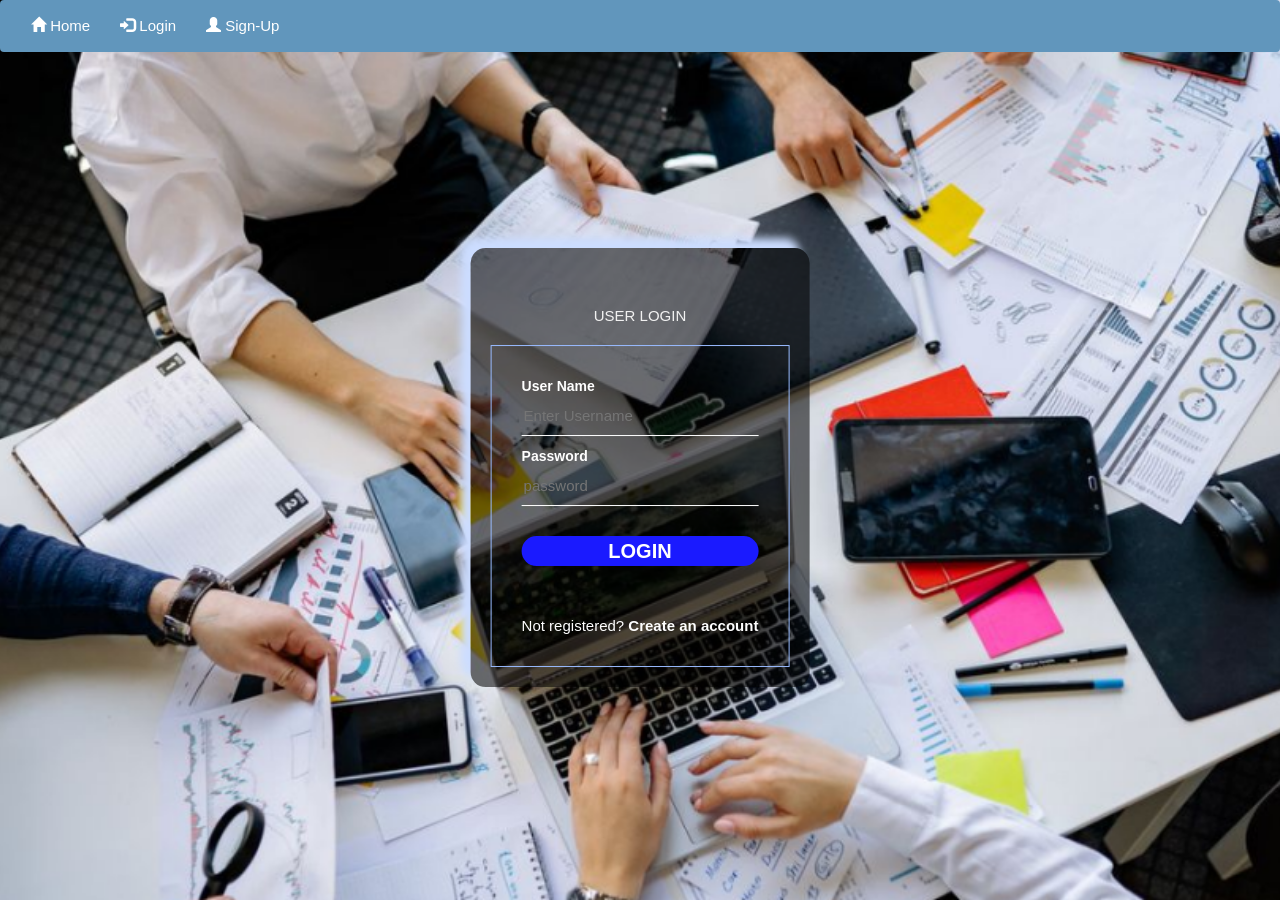
<file: Final Deliverables/Final Code/index.html>
<!DOCTYPE html>
 <html>
 <head>
 	<title>Login Form</title>
	 <meta name="viewport" content="width=device-width, initial-scale=1">
     <link rel="stylesheet" href="https://maxcdn.bootstrapcdn.com/bootstrap/3.3.7/css/bootstrap.min.css" >
     <script src="https://ajax.googleapis.com/ajax/libs/jquery/1.12.4/jquery.min.js"></script>
     <script src="https://maxcdn.bootstrapcdn.com/bootstrap/3.3.7/js/bootstrap.min.js"></script>
 	<link rel="stylesheet" type="text/css" href="style.css">
 	<script type="text/javascript" src="javascript.js"></script>
 </head>
 <body>
	<nav class="navbar navbar-light" style="background-color: #6196bc;">
        <div class="collapse navbar-collapse" id="navbarNavAltMarkup">
            <div class="navbar-nav">
            <ul class="nav navbar-nav navbar-right">
              <li><a class="nav-item nav-link" href="home.html"><span class="glyphicon glyphicon-home"></span> Home</a></li>
              <li><a class="nav-item nav-link" href="index.html"><span class = "glyphicon glyphicon-log-in"></span> Login</a></li>
              <li><a class="nav-item nav-link" href="signup.html"><span class="glyphicon glyphicon-user"></span> Sign-Up</a></li>
              </ul>
            </div>
          </div>
      </nav>
 <div class="login_box">
	
 	<h3>USER LOGIN</h3>

 	<form name="loginform" onsubmit="return form1()" method="post" action="home.html">

 	<p>User Name</p>
 	<input type="text" name="username" placeholder="Enter Username">

 	<p>Password</p>
 	<input type="password" name="pwd" placeholder="password"><br>

	<div id="errorbox"></div><br>

	<div><centre> <input type="submit" name="submit" value="LOGIN"> <a href="home.html"></a></centre></div>
	<br><br>

 	<a href="signup.html">Not registered? <span>Create an account</span></a>

 </form>
 </div>
 </body>
 </html>
</file>
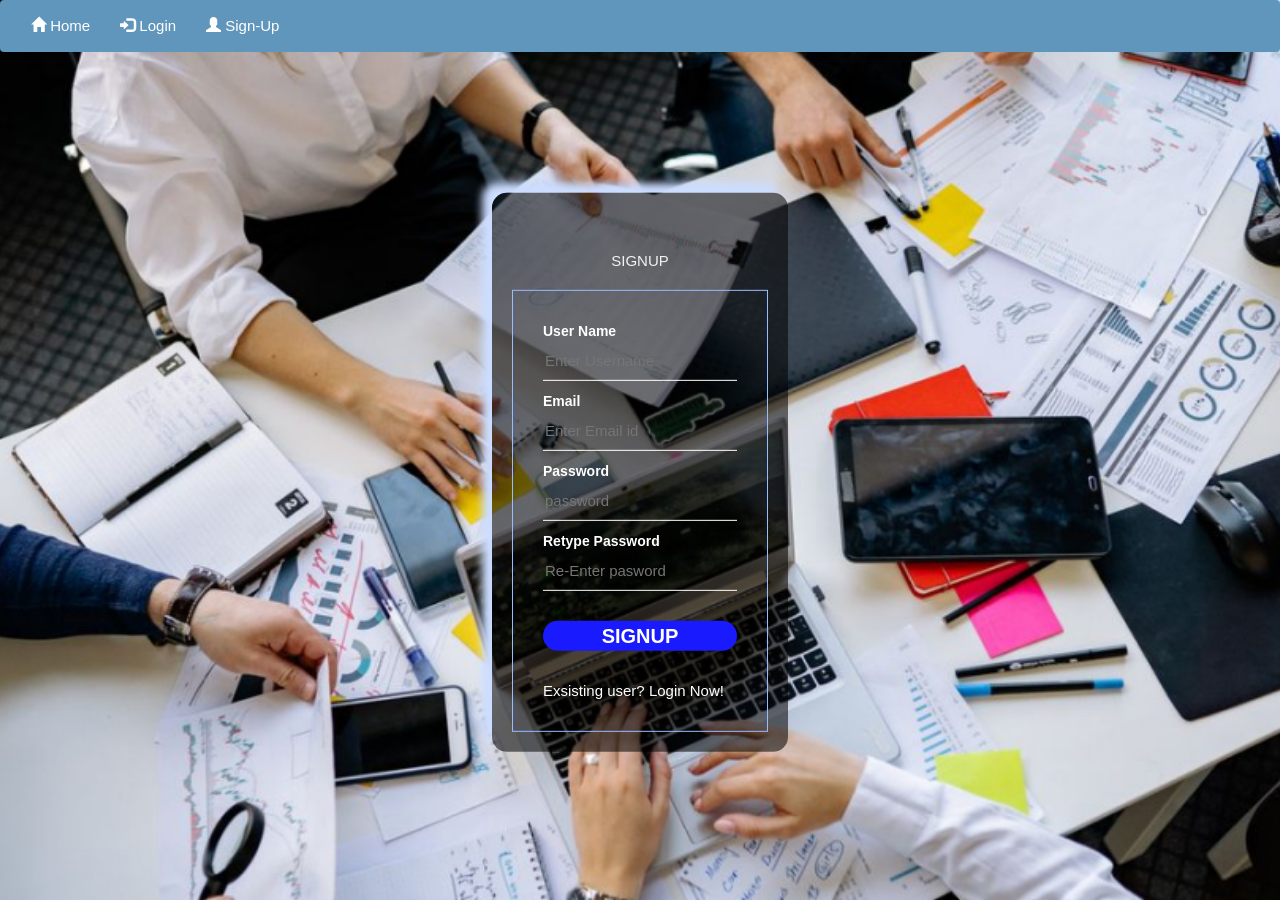
<file: Final Deliverables/Final Code/signup.html>
<!DOCTYPE html>
 <html>
 <head>
 	<title>Registration Form</title>
	 <meta name="viewport" content="width=device-width, initial-scale=1">
     <link rel="stylesheet" href="https://maxcdn.bootstrapcdn.com/bootstrap/3.3.7/css/bootstrap.min.css" >
     <script src="https://ajax.googleapis.com/ajax/libs/jquery/1.12.4/jquery.min.js"></script>
     <script src="https://maxcdn.bootstrapcdn.com/bootstrap/3.3.7/js/bootstrap.min.js"></script>
 	<link rel="stylesheet" type="text/css" href="style.css">
 	<script type="text/javascript" src="javascript.js"></script>
 </head>
 <body>
	<nav class="navbar navbar-light" style="background-color: #6196bc;">
        <div class="collapse navbar-collapse" id="navbarNavAltMarkup">
            <div class="navbar-nav">
            <ul class="nav navbar-nav navbar-right">
              <li><a class="nav-item nav-link" href="home.html"><span class="glyphicon glyphicon-home"></span> Home</a></li>
              <li><a class="nav-item nav-link" href="index.html"><span class = "glyphicon glyphicon-log-in"></span> Login</a></li>
              <li><a class="nav-item nav-link" href="signup.html"><span class="glyphicon glyphicon-user"></span> Sign-Up</a></li>
              </ul>
            </div>
          </div>
      </nav>
 <div class="signup_box">
 	
 	<h3>SIGNUP</h3>

 	<form name="signupform" onsubmit="return form2()" method="post" action="index.html">

 	<p>User Name</p>
 	<input type="text" name="signup_username" placeholder="Enter Username">

 	<p>Email</p>
 	<input type="email" name="signup_useremail" placeholder="Enter Email id">

 	<p>Password</p>
 	<input type="password" name="signup_pwd" placeholder="password">

 	<p>Retype Password</p>
 	<input type="password" name="repwd" placeholder="Re-Enter pasword"><br>
 	<div id="errorbox"></div><br>


 	<input type="submit" name="" value="SIGNUP"><br><br>
 	
 	<a href="index.html"> Exsisting user? Login Now! </a>
 </form>
 </div>
 </body>
 </html>
</file>
<file: Final Deliverables/Final Code/style.css>
body{
	margin:0;
	padding:0;
	background: url(bg.png) no-repeat center center fixed;
	background-size: cover;
	-webkit-background-size: cover;
	-moz-background-size: cover;
	font-family: sans-serif;

}
form{
	border: 1px solid #99bbff;
	padding: 30px;

}
.login_box, .signup_box{
	background-color: rgba(0,0,0,0.55);
	position: absolute;
	top:50%;
	left:50%;
	transform: translate(-50%, -46%);
	padding-top: 10px;
    padding-bottom: 20px;
    padding-left: 20px;
    padding-right: 20px;
    border-radius: 15px;
    border-color:#d2d2d2;
    border-width: 5px;
    color:#ff0000;
    box-shadow:-10px -10px 9px #ccddff;
}
.user{
	width: 500px;
	height:200px;
	position: absolute;
	top:-100px;
	left:calc(50% - 240px);
	

}
h3{
	margin: 0;
	padding: 50px 0 20px;
	font-size:15px;
	color:#f1f1f1;
	text-align: center;

}
h2{
	text-align: center;
	font-size: 20px;
	color: #f1f2f6;
}

h1{
	text-align: center;
	font-size: medium;
	color: #f1f2f6;
}

p{
	color: #fff;
	margin: 0;
	padding:0;
	font-weight: bold;
}
input{
	width:100%;
	margin-bottom: 10px;

}
input[type="text"], input[type="password"], input[type="email"]{
	border:none;
	border-bottom: .5px solid #fff;
	background: transparent; 
	outline:none;
	height:40px;
	color:#f5f5f0;
	font-size: 15px;
}
input[type="submit"]{
	border:none;
	outline:none;
	background:#1a1aff;
	font-size: 20px;
	color:#fff;
	border-radius: 30px;
	font-weight: bold;

}
input[type="submit"]:hover{
	cursor:pointer;
	background:#e6b800; 
}
a{
	text-decoration: none;
	color:#fff;
	font-size:15px;
	line-height:15px;

}
a:hover{
	color:#ffff00;
}
span{
	font-weight: bold;
}

.logout {
	display: none;
  }
  
  .authenticated .logout {
	display: block;
  }
</file>
